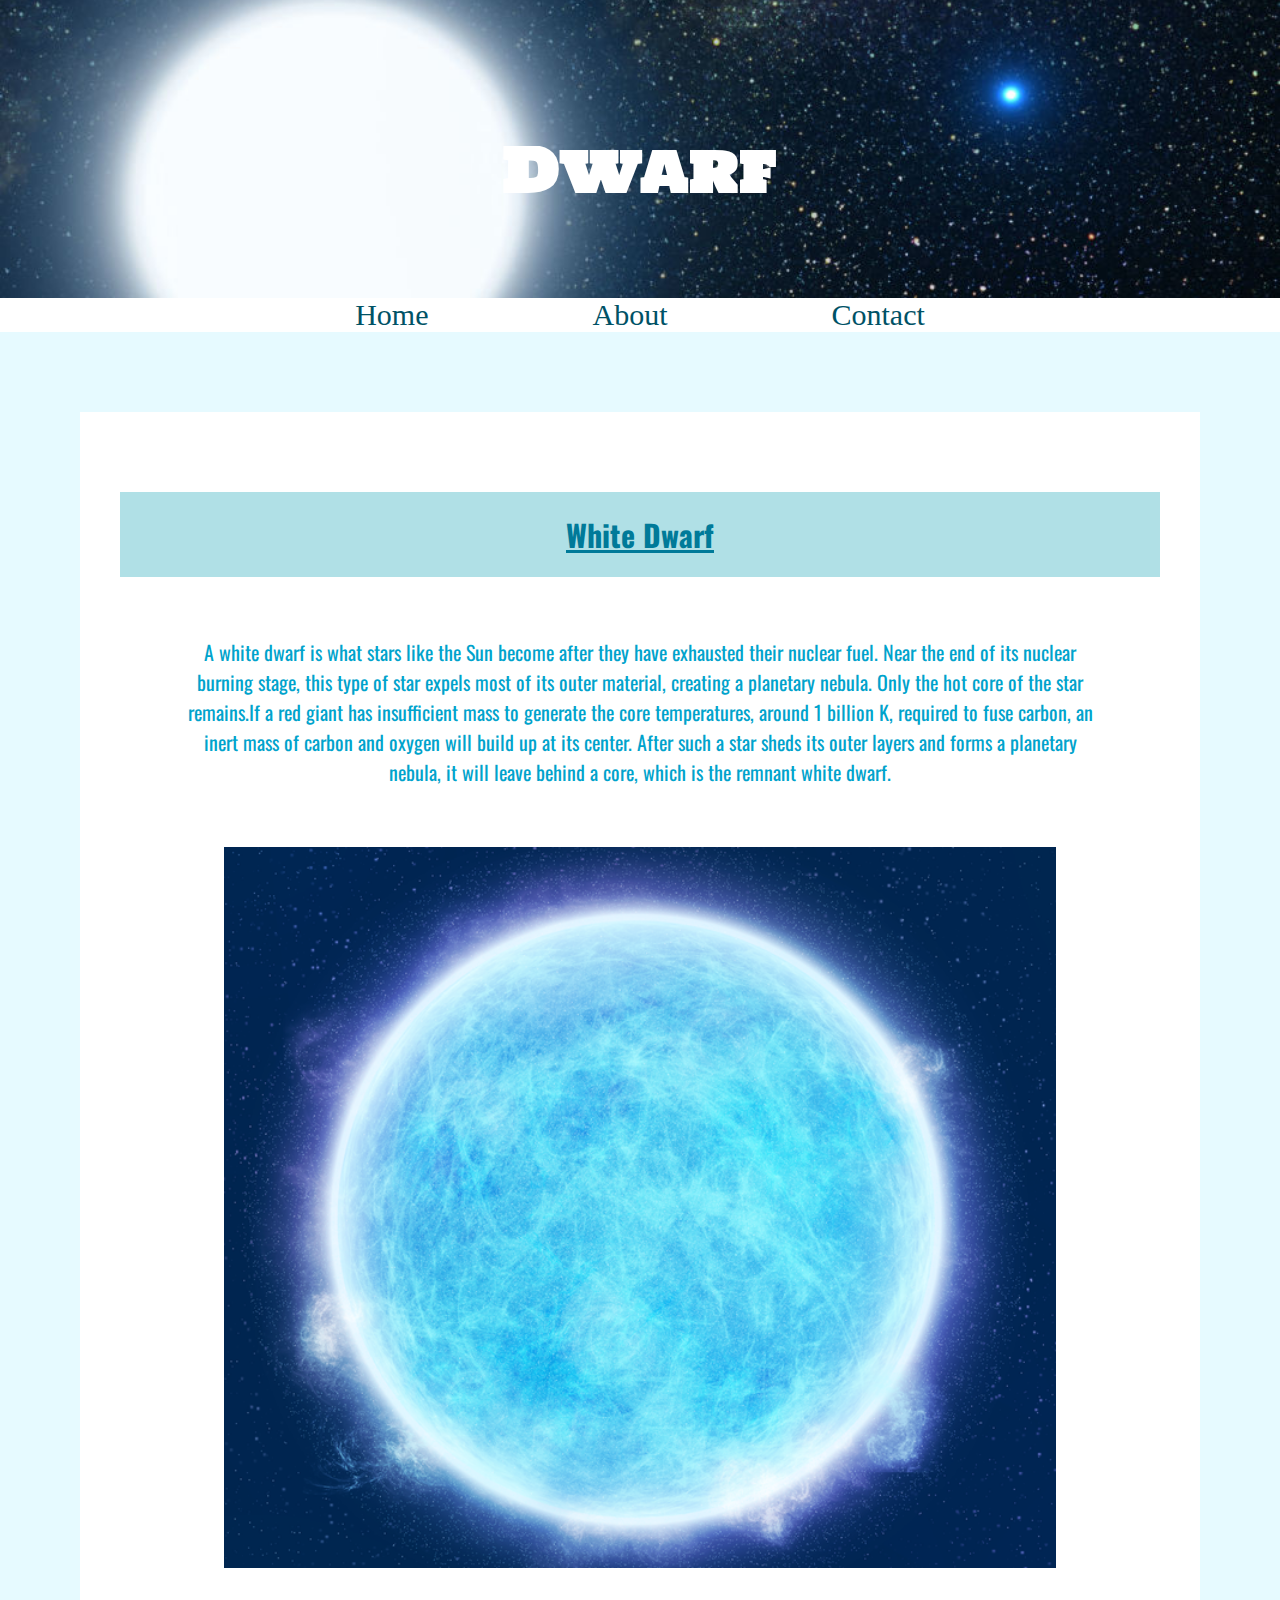
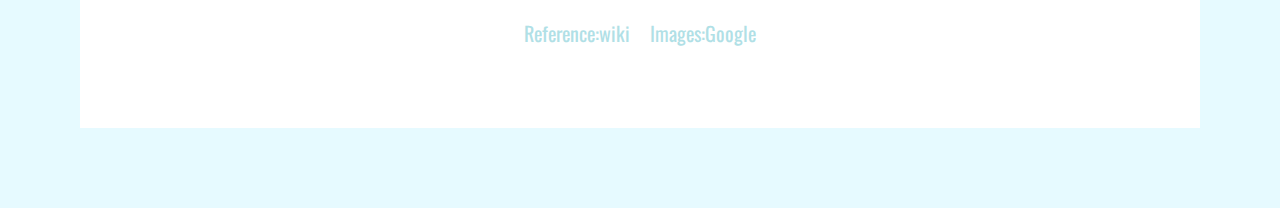
<file: index.html>
<!DOCTYPE html>
<html lang="en"> <!-- language in english -->
<head>
	<meta charset="utf-8">
	<link rel="stylesheet" type="text/css" href="css/style.css">
	<title>Learner2</title>
	
</head>
<body>
	<div class="banner">
		<h1>Dwarf</h1>
	</div>
	<nav>
		<ul>
			<li><a href="index.html">Home</a></li>
			<li><a href="about.html">About</a></li>
			<li><a href="contact.html">Contact</a></li>
		</ul>
	</nav>
	
	<div class="content">
		<h2>White Dwarf</h2>
		<p>A white dwarf is what stars like the Sun become after they have exhausted their nuclear fuel. Near the end of its nuclear burning stage, this type of star expels most of its outer material, creating a planetary nebula. Only the hot core of the star remains.If a red giant has insufficient mass to generate the core temperatures, around 1 billion K, required to fuse carbon, an inert mass of carbon and oxygen will build up at its center. After such a star sheds its outer layers and forms a planetary nebula, it will leave behind a core, which is the remnant white dwarf.</p>
		<img src="img/dwarf.png" class="img-50">
		<footer class="ref">Reference:wiki&nbsp&nbsp&nbsp&nbspImages:Google</footer>
		
	</div>
	<!--  close main content -->
	

</body>
</html>
</file>
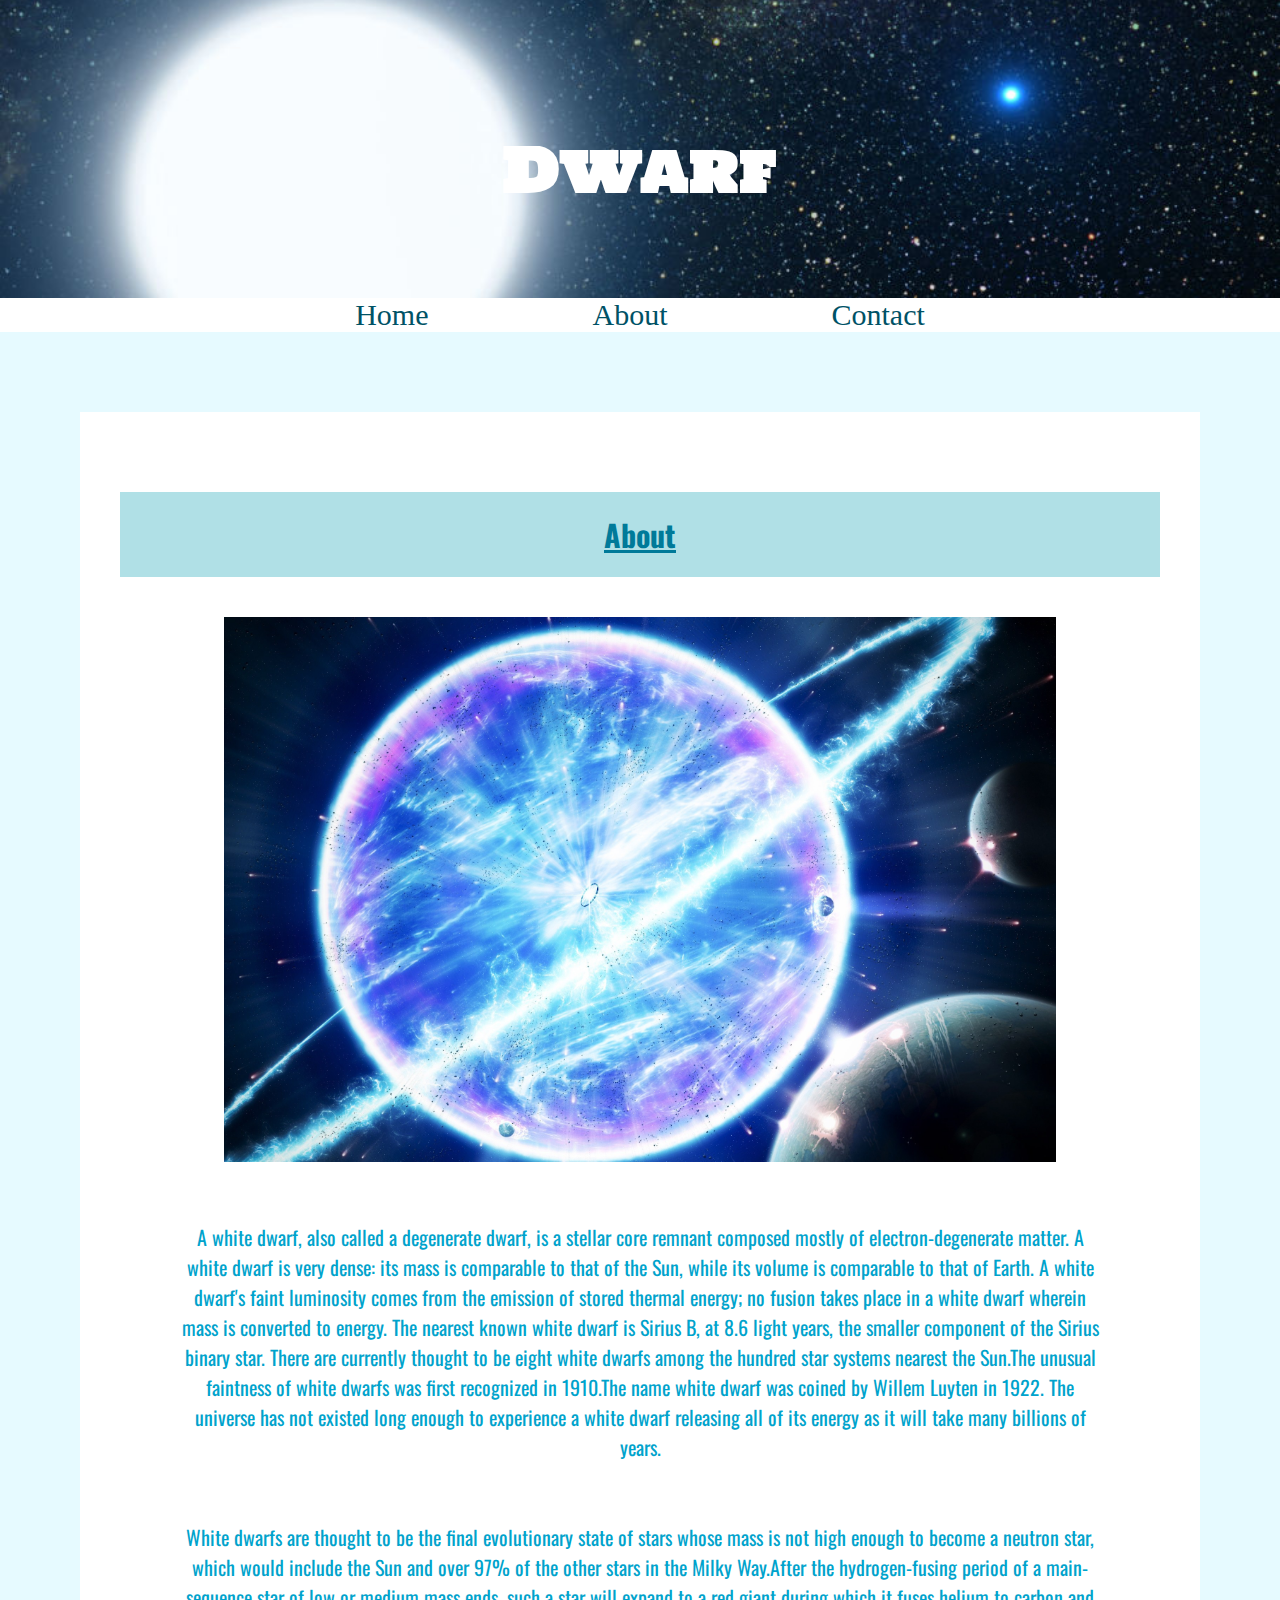
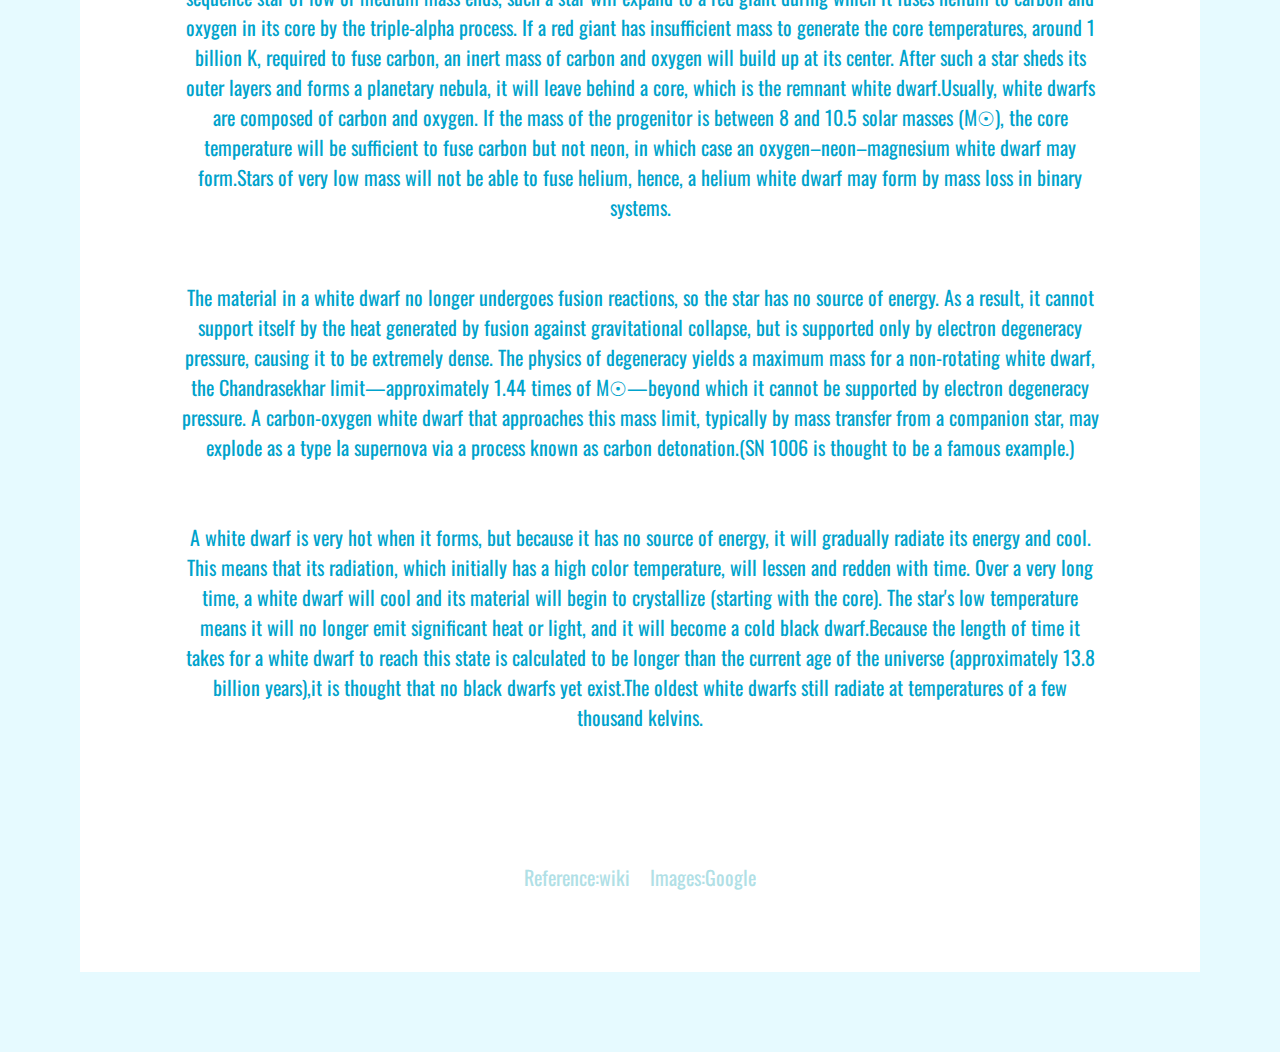
<file: about.html>
<!DOCTYPE html>
<html lang="en"> <!-- language in english -->
<head>
	<meta charset="utf-8">
	<link rel="stylesheet" type="text/css" href="css/style.css">
	<title>Learner2-about</title>
	
</head>
<body>
	<div class="banner">
		<h1>Dwarf</h1>
	</div>
	<nav>
		<ul>
			<li><a href="index.html">Home</a></li>
			<li><a href="about.html">About</a></li>
			<li><a href="contact.html">Contact</a></li>
		</ul>
	</nav>
	<div class="content">
		<h2>About</h2>
		<img src="img/about.jpg" class="img-50">

		<p>A white dwarf, also called a degenerate dwarf, is a stellar core remnant composed mostly of electron-degenerate matter. A white dwarf is very dense: its mass is comparable to that of the Sun, while its volume is comparable to that of Earth. A white dwarf's faint luminosity comes from the emission of stored thermal energy; no fusion takes place in a white dwarf wherein mass is converted to energy. The nearest known white dwarf is Sirius B, at 8.6 light years, the smaller component of the Sirius binary star. There are currently thought to be eight white dwarfs among the hundred star systems nearest the Sun.The unusual faintness of white dwarfs was first recognized in 1910.The name white dwarf was coined by Willem Luyten in 1922. The universe has not existed long enough to experience a white dwarf releasing all of its energy as it will take many billions of years.</p>

		<p>White dwarfs are thought to be the final evolutionary state of stars whose mass is not high enough to become a neutron star, which would include the Sun and over 97% of the other stars in the Milky Way.After the hydrogen-fusing period of a main-sequence star of low or medium mass ends, such a star will expand to a red giant during which it fuses helium to carbon and oxygen in its core by the triple-alpha process. If a red giant has insufficient mass to generate the core temperatures, around 1 billion K, required to fuse carbon, an inert mass of carbon and oxygen will build up at its center. After such a star sheds its outer layers and forms a planetary nebula, it will leave behind a core, which is the remnant white dwarf.Usually, white dwarfs are composed of carbon and oxygen. If the mass of the progenitor is between 8 and 10.5 solar masses (M☉), the core temperature will be sufficient to fuse carbon but not neon, in which case an oxygen–neon–magnesium white dwarf may form.Stars of very low mass will not be able to fuse helium, hence, a helium white dwarf may form by mass loss in binary systems.</p>

		<p>The material in a white dwarf no longer undergoes fusion reactions, so the star has no source of energy. As a result, it cannot support itself by the heat generated by fusion against gravitational collapse, but is supported only by electron degeneracy pressure, causing it to be extremely dense. The physics of degeneracy yields a maximum mass for a non-rotating white dwarf, the Chandrasekhar limit—approximately 1.44 times of M☉—beyond which it cannot be supported by electron degeneracy pressure. A carbon-oxygen white dwarf that approaches this mass limit, typically by mass transfer from a companion star, may explode as a type Ia supernova via a process known as carbon detonation.(SN 1006 is thought to be a famous example.)</p>

		<p>A white dwarf is very hot when it forms, but because it has no source of energy, it will gradually radiate its energy and cool. This means that its radiation, which initially has a high color temperature, will lessen and redden with time. Over a very long time, a white dwarf will cool and its material will begin to crystallize (starting with the core). The star's low temperature means it will no longer emit significant heat or light, and it will become a cold black dwarf.Because the length of time it takes for a white dwarf to reach this state is calculated to be longer than the current age of the universe (approximately 13.8 billion years),it is thought that no black dwarfs yet exist.The oldest white dwarfs still radiate at temperatures of a few thousand kelvins.</p><br>
		<footer class="ref">Reference:wiki&nbsp&nbsp&nbsp&nbspImages:Google</footer>
</body>
			
	</div>
	<!--  close main content -->


</html>
</file>
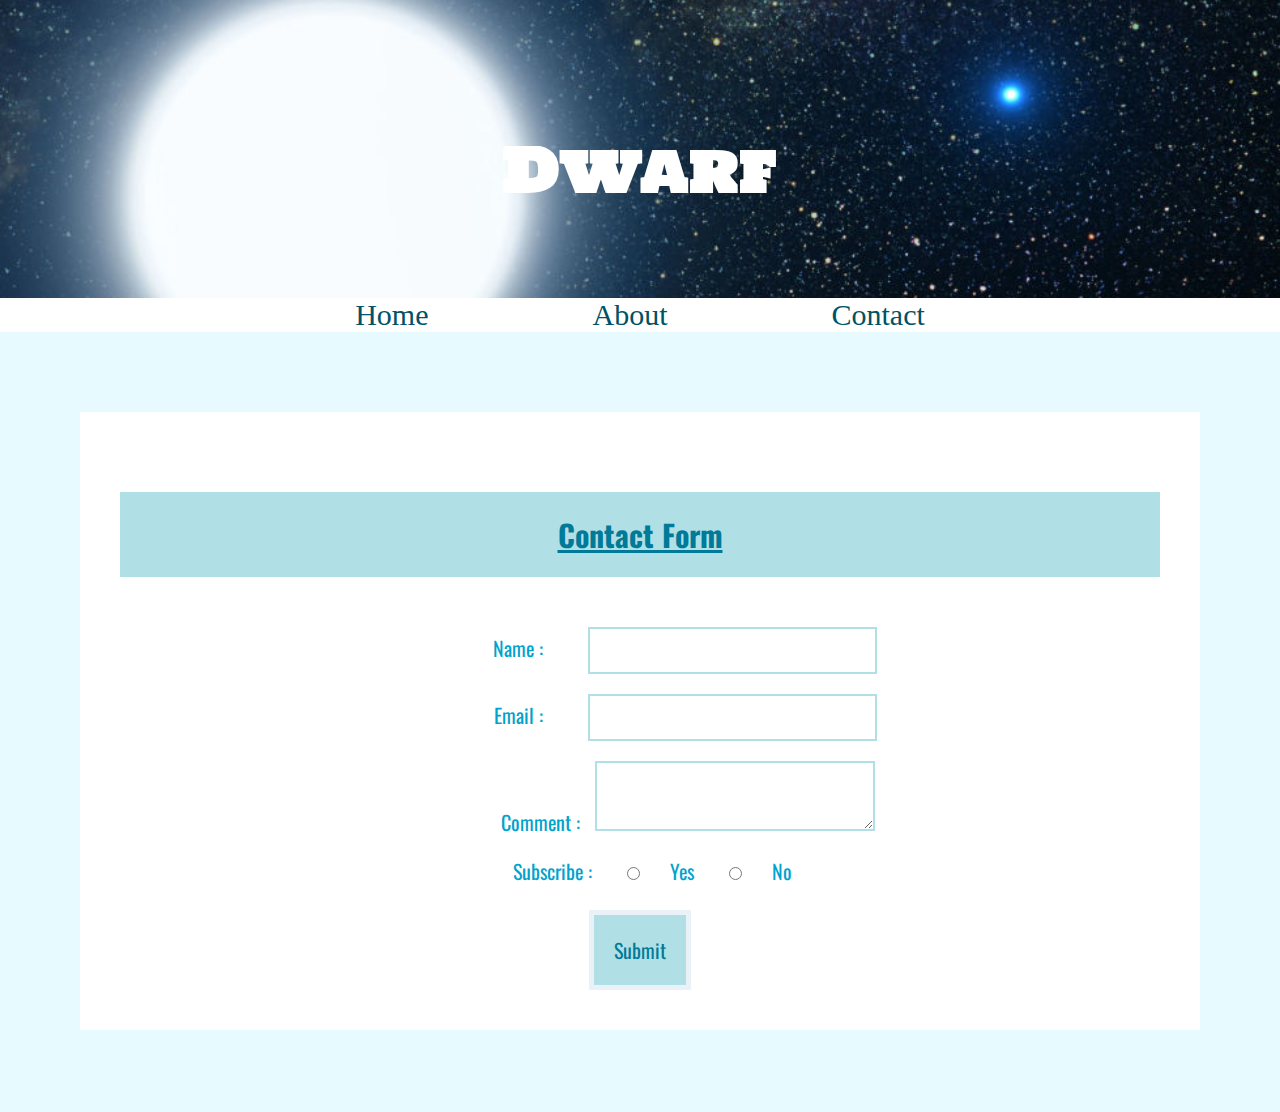
<file: contact.html>
<!DOCTYPE html>
<html lang="en"> <!-- language in english -->
<head>
	<meta charset="utf-8">
	<link rel="stylesheet" type="text/css" href="css/style.css">
	<title>Learner2-contact</title>
	
</head>
<body>
	<div class="banner">
		<h1>Dwarf</h1>
	</div>
	<nav>
		<ul>
			<li><a href="index.html">Home</a></li>
			<li><a href="about.html">About</a></li>
			<li><a href="contact.html">Contact</a></li>
		</ul>
	</nav>
	<section class="content">
		<h2> Contact Form</h2>
		<!-- <form method="post" 
		action="process.php">  when using back end imp-->
		<form>
		<label class="lbl">Name :
		<input class="box" type="text" 
		name="name" >
		</label>
		<br>
		<label class="lbl">Email :
		<input class="box" type="text" name="email">
		</label>
		<br>
		<label class="lblcom" >Comment :
		<textarea class="txarea" 
		name="Comment">
			
		</textarea>

		</label>
		<br>
		<label class="sub">Subscribe :
		<input class="subbox" type="radio" 
		name="Subscribe"
		value="yes">Yes
		<input  class="subbox" type="radio"
		name="Subscribe"
		value="yes">No
		</label>
		<br>
		<button class="done" type="submit">Submit
		</button>	

		</form>
		
		
	</section>
		
	
	

</body>
</html>
</file>
<file: css/style.css>
@import url('https://fonts.googleapis.com/css?family=Holtwood+One+SC');
@import url('https://fonts.googleapis.com/css?family=Oswald:600');
*{
	box-sizing: border-box;
	padding: 0;
	margin: 0;

	}
	body{
	background-color: #e6faff;
}
h1{
	text-align: center;
	font-size: 60px;
	font-family: 'Holtwood One SC', serif;
	color:  #fff;
	margin-top: 40px;
}

h2{
	color:  #007a99;
	padding: 30px;
	text-decoration: underline;
	background-color: powderblue;
	margin: 40px 0;
	padding: 20px;
}

nav ul{
	text-align: center;
	background: #fff;

}
nav li {
	list-style: none;
	display: inline-block;

}
 nav a{
	text-decoration: none;
	color: 	  #005266;
	padding: 80px;
	font-size: 30px;
	font-family:Impact;
	transition: .5s;
}
nav a:hover{
	color: #66e0ff;
}
.banner{
	background-image: url("../img/banner.jpg");
	background-size: cover;
	background-position: center;
	padding: 80px 20px;
	text-align: center;

}
/*utility class===========================*/
.content{
	margin: 80px 80px;
	text-align: center;
	background-color: #fff;
	padding: 40px;
	color:  #00a3cc;
	font-size: 20px;
	font-family: 'Oswald', sans-serif;
	font-style: bold;
	
}

.content p{
	margin: 60px;
}

.img-50{
	width: 80%;
	display: block;
	margin:10px auto;
	}
.ref{
		color: powderblue;
		padding: 40px;
	}
	


.box{
	border:2px solid powderblue;
	color:#00a3cc;
	margin:10px;
	padding:10px;
	margin-left: 40px;
	font-size: 20px;

	}
	.lbl{
		margin-left:100px;
		padding: 10px;

	}
	.lblcom{
		margin-left:105px;
	}

	.txarea{
	border:2px solid powderblue;
	color:#00a3cc;
	margin:10px;
	padding:10px;
	margin-bottom: 0;
	font-size: 20px;
	}

	.sub{
		
		padding: 10px;
		margin-left:25px;
	}
	.subbox{
		margin: 30px;
	}
	.done{
	padding: 20px;
	background-color: powderblue;
	border:5px solid #EAF2F8  ;
	color:#007a99;
	font-size: 20px;
	font-family: 'Oswald', sans-serif;

	}
</file>
